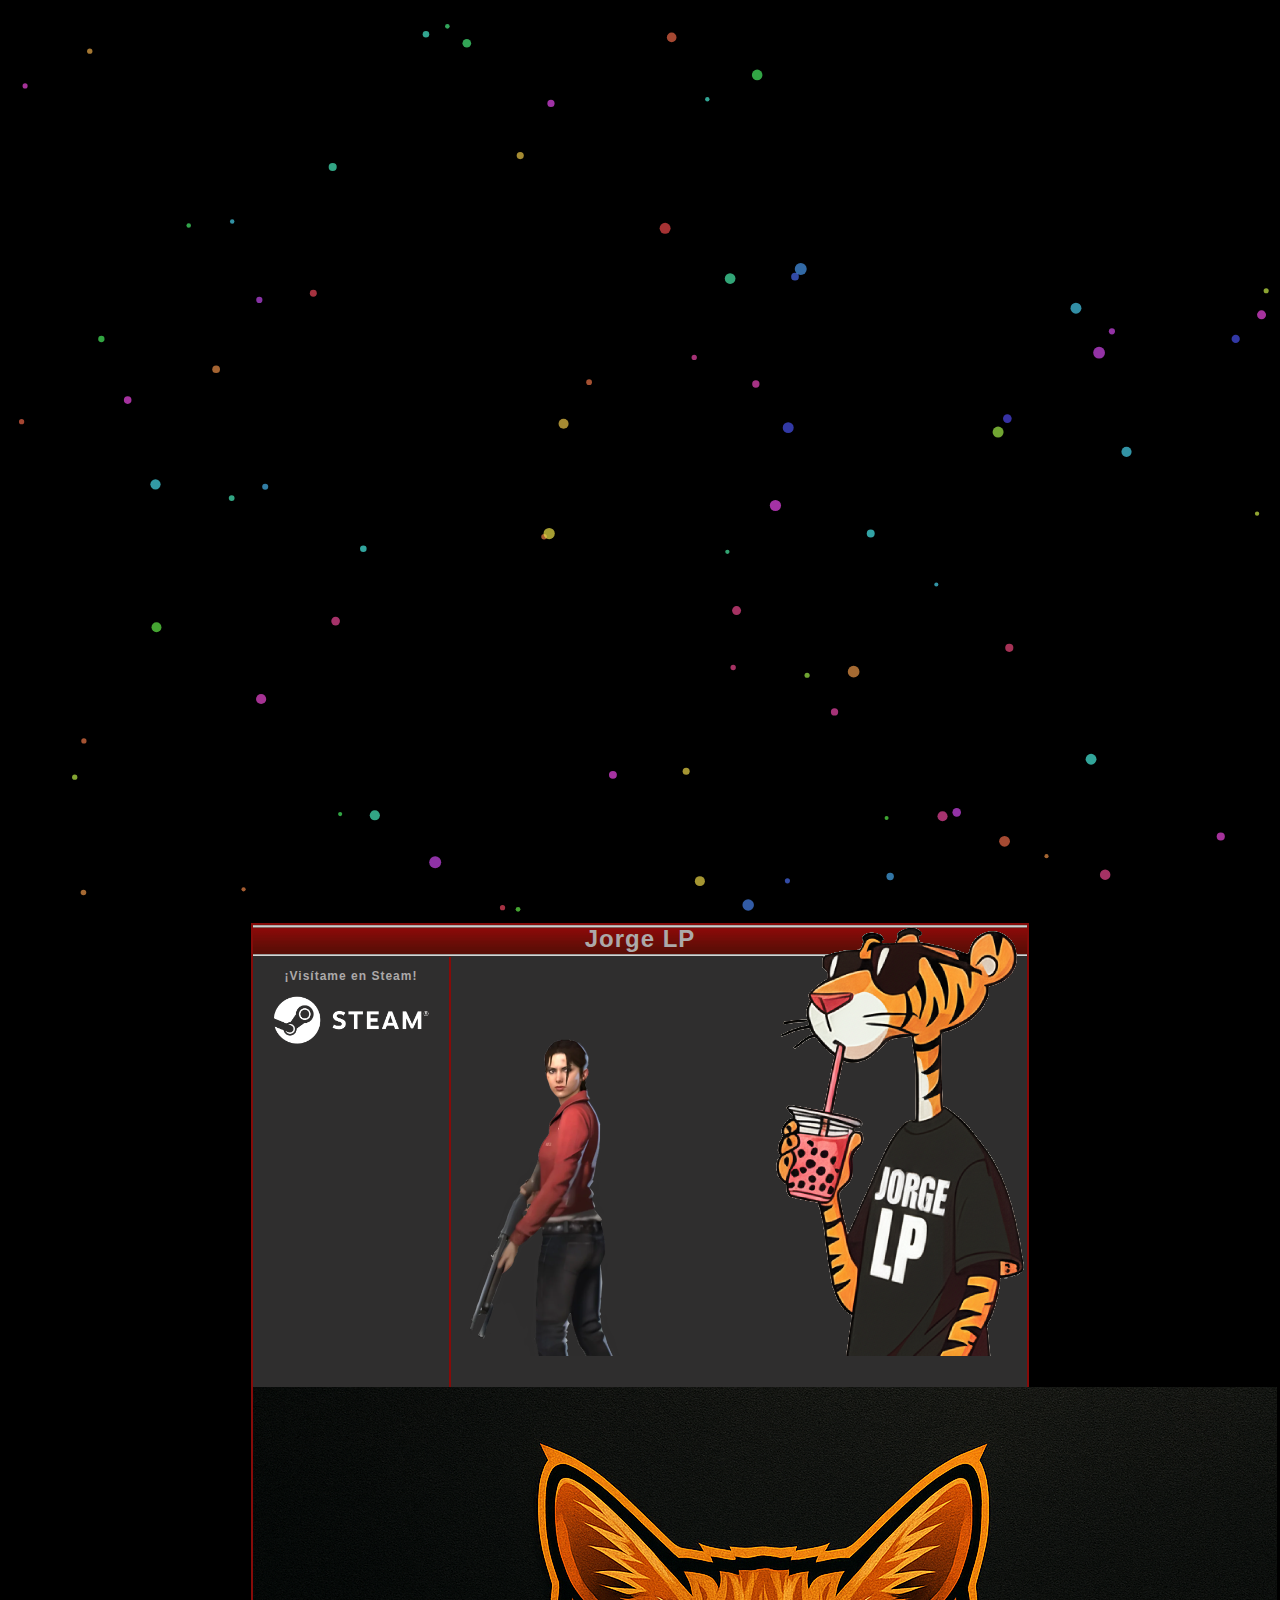
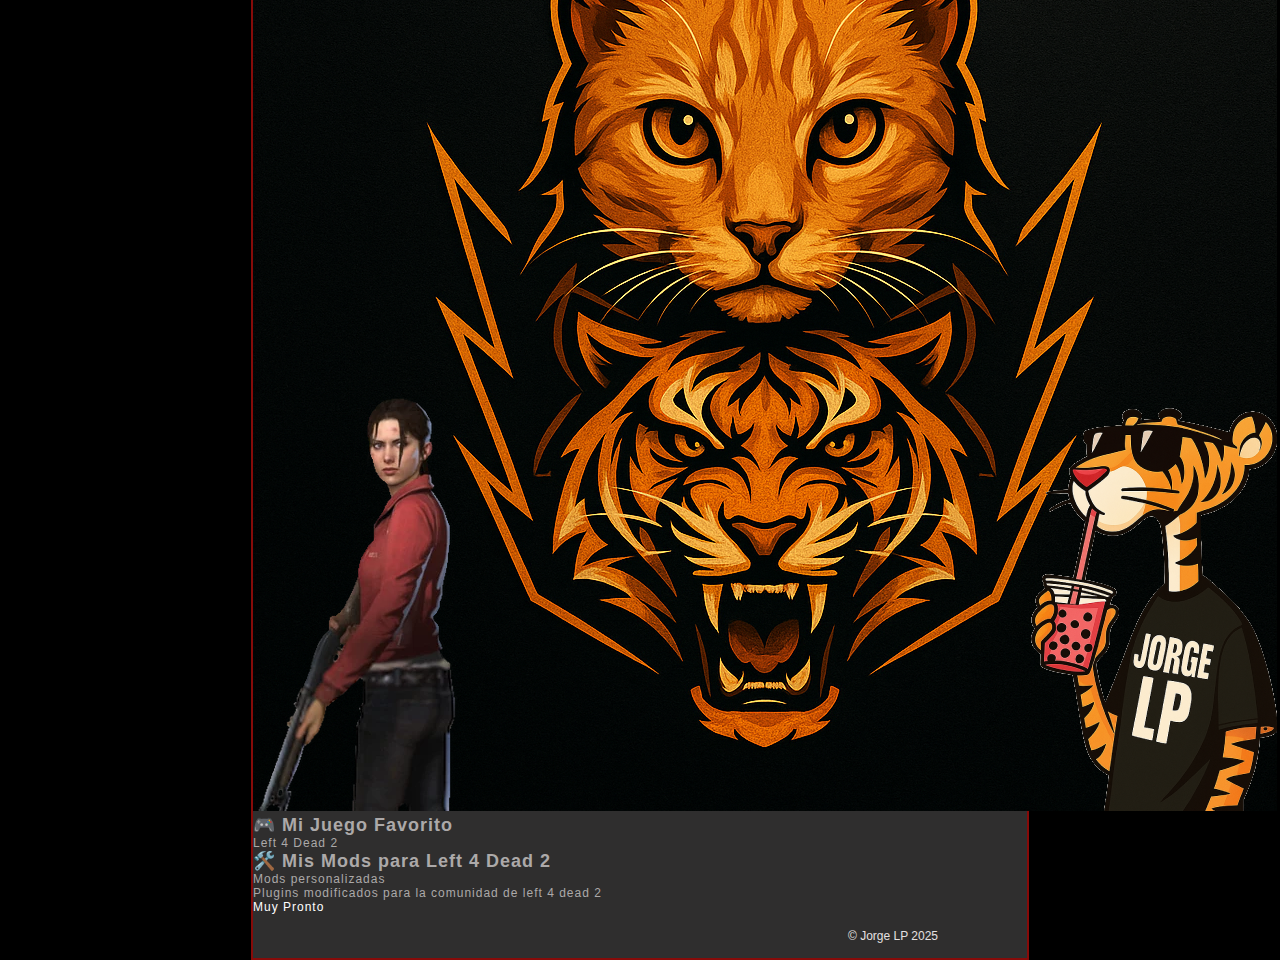
<file: index.html>
<!DOCTYPE html>
<html lang="es">
<head>
  <meta charset="UTF-8" />
  <meta name="viewport" content="width=device-width, initial-scale=1.0" />
  <title>Zona de Juegos - Jorge LP</title>
  <link rel="stylesheet" href="style.css" type="text/css" />
  <link href="" rel="stylesheet">
  <style>
    #button_enter input[type="image"] {
      transition: filter 0.2s;
      filter: none;
      cursor: pointer;
    }
    #button_enter input[type="image"].hover-red {
      filter: drop-shadow(0 0 8px red);
    }
    #button_enter input[type="image"].hover-purple {
      filter: drop-shadow(0 0 8px purple);
    }
    #button_enter input[type="image"].hover-green {
      filter: drop-shadow(0 0 8px limegreen);
    }
  </style>
</head>
<body>
  <canvas id="bg-particles"></canvas>

  <div id="container">
    <div id="body_image"></div>

    <div id="page_header">
      <h1>Jorge LP</h1>
    </div>

    <div id="page_forms">
      <div id="userlogin">
        <form action="#">
          <div id="field_password">
            <strong>¡Visítame en Steam!</strong>
          </div>
          <div id="button_enter" style="display: flex; align-items: center; justify-content: center; height: 48px;">
            <input type="image" src="images/steam.png" alt="Entrar con Steam" class="button" style="height: 48px; width: auto; background: none; border: none; padding: 0; margin: 0;" />
          </div>
        </form>
      </div>
    </div>

    <div class="section">
      <h2></h2>
      <ul>
        <li><img src="images/rubitigre.png" alt="Imagen de Rubitigre" /></li>
       
      </ul>
    </div>

    <div class="section">
      <h2>🎮 Mi Juego Favorito</h2>
      <ul>
        <li>Left 4 Dead 2</li>
        <li></li>
        <li></li>
      </ul>
    </div>

    <div class="section">
      <h2>🛠️ Mis Mods para Left 4 Dead 2</h2>
      <ul>
        <li>Mods personalizadas</li>
        <li>Plugins modificados para la comunidad de left 4 dead 2</li>
        <li><a href=" " target="_blank" rel="noopener">Muy Pronto</a></li>
      </ul>
    </div>

    <!--<div id="music-controls">
      <button onclick="toggleMusic()">Pausar / Reanudar Música</button>
    </div>-->

    <div id="page_footer">&copy; Jorge LP 2025</div>
  </div>

  <audio id="bg-music" src="music/fondomusicweb.mp3" preload="auto" loop></audio>

  <script>
    const audio = document.getElementById('bg-music');
    // Reproducir música al primer clic en cualquier parte de la página
    window.addEventListener('DOMContentLoaded', () => {
      document.addEventListener('click', function playOnce() {
        audio.play().catch(() => {});
        document.removeEventListener('click', playOnce);
      });
    });

    function toggleMusic() {
      if (audio.paused) {
        audio.play();
      } else {
        audio.pause();
      }
    }

    window.addEventListener('DOMContentLoaded', function () {
      const form = document.querySelector('#userlogin form');
      const btn = document.querySelector('#button_enter input');
      if (form && btn) {
        let hoverState = 0;
        const hoverClasses = ['hover-red', 'hover-purple', 'hover-green'];
        btn.addEventListener('mouseenter', function () {
          btn.classList.remove('hover-red', 'hover-purple', 'hover-green');
          btn.classList.add(hoverClasses[hoverState]);
          hoverState = (hoverState + 1) % hoverClasses.length;
        });
        btn.addEventListener('mouseleave', function () {
          btn.classList.remove('hover-red', 'hover-purple', 'hover-green');
        });
        form.addEventListener('submit', function (e) {
          e.preventDefault();
          btn.style.backgroundColor = '#0074D9';
          btn.style.color = '#fff';
          window.location.href = 'steam://openurl/https://steamcommunity.com/id/JorgeLP19/';
        });
      }
    });

    (function () {
      const canvas = document.getElementById('bg-particles');
      const ctx = canvas.getContext('2d');
      let W = window.innerWidth, H = window.innerHeight;
      function resize() {
        W = window.innerWidth; H = window.innerHeight;
        canvas.width = W; canvas.height = H;
      }
      window.addEventListener('resize', resize);
      resize();
      const PARTICLE_COUNT = 80;
      const particles = [];
      for (let i = 0; i < PARTICLE_COUNT; i++) {
        particles.push({
          x: Math.random() * W,
          y: Math.random() * H,
          r: 2 + Math.random() * 4,
          color: `hsl(${Math.random() * 360}, 80%, 60%)`,
          dx: (Math.random() - 0.5) * 1.5,
          dy: (Math.random() - 0.5) * 1.5,
          baseR: 2 + Math.random() * 4,
        });
      }
      function animate() {
        ctx.clearRect(0, 0, W, H);
        for (let p of particles) {
          ctx.beginPath();
          ctx.arc(p.x, p.y, p.baseR, 0, 2 * Math.PI);
          ctx.fillStyle = p.color;
          ctx.globalAlpha = 0.7;
          ctx.fill();
          ctx.globalAlpha = 1;
          p.x += p.dx + Math.sin(Date.now() / 700 + p.y) * 0.2;
          p.y += p.dy + Math.cos(Date.now() / 900 + p.x) * 0.2;
          if (p.x < 0 || p.x > W) p.dx *= -1;
          if (p.y < 0 || p.y > H) p.dy *= -1;
        }
        requestAnimationFrame(animate);
      }
      animate();
    })();
  </script>
</body>
</html>
</file>
<file: style.css>
* {
    margin: 0px;
    padding: 0px;
}

body {
    padding-top: 20px;
    background-color: #000;
    color: #aca9a9;
    font-family: verdana, arial, sans-serif;
    font-size: 12px;
    text-align: center;
    letter-spacing: 1px;
}

a {
    color: #fff;
    text-decoration: none;
}

a:hover {
    color: #ea9a2e;
}

span {
    display: none;
}

img {
    border: none;
}

ul {
    list-style-type: none;
}

li {
    list-style-type: none;
}

p {
    margin: 7px 0px 10px;
    text-align: justify;
    line-height: 12px;
}

.clearthis {
    margin: 0px;
    height: 1px;
    clear: both;
    float: none;
    font-size: 1px;
    line-height: 0px;
    overflow: hidden;
    visibility: hidden;
}

#container {
    margin: 0px auto;
    text-align: left;
    background: #2f2e2e;
    border: #860b09 2px solid;
    max-width: 778px;
    width: 100%;
    min-width: 320px;
    box-sizing: border-box;
}

#container {
    padding: 0px;
}

#body_image {
    margin: 0px 0px 0px 194px;
    height: 431px;
    width: 580px;
    max-width: 100%;
    background: url('images/header_image.png') transparent no-repeat 100% -1px;
    z-index: 1;
    position: absolute;
    overflow: hidden;
}

/* Page Header */
#page_header {
    width: 100%;
    height: 32px;
    background: url('images/header_background.gif') repeat-x 0px 0px;
    overflow: hidden;
}

#page_header h1,
#page_header h3 {
    width: 100%;
    max-width: 100%;
    float: none;
    background: none;
    text-align: center;
    height: auto;
}

/* Page Menu */
#page_menu {
    margin-bottom: 20px;
    width: 100%;
    height: 30px;
    background: none;
}

#page_menu ul {
    display: flex;
    flex-wrap: wrap;
    justify-content: center;
    padding: 0;
}

#page_menu li {
    padding: 0 10px;
    height: 30px;
    background: none;
    float: none;
}

#page_menu li a {
    width: 123px;
    height: 30px;
    display: block;
    overflow: hidden;
    cursor: pointer;
    z-index: 2;
    position: absolute;
}

#page_menu .online a,

#page_menu .downloads a,

#page_menu .community a,

#page_menu .about a {
    background: none;
}

#page_menu li span {
    width: 123px;
    height: 30px;
    display: block;
    overflow: hidden;
}

#page_menu li a span {
    display: none;
}

/* Page Forms */
#page_forms {
    border-right: #860b09 2px solid;
    float: left;
}

#page_forms input {
    padding-top: 5px;
    padding-bottom: 2px;
    color: #c6c4c4;
    background-color: #373837;
    border: #5b5d5b 1px solid;
    font-family: tahoma, arial, sans-serif;
    font-size: 13px;
    font-weight: bold;
}

#page_forms input.button {
    padding: 0px;
    border: none;
    cursor: pointer;
}

/* User Login */
#userlogin_header {
    border-width: 2px 0px;
    border-color: #860b09 #000 #860b09;
    border-style: solid;
}

#userlogin_header h2 {
    width: 196px;
    height: 29px;
    background: none;
}

#userlogin {
    height: 430px;
    width: 196px;
    overflow: hidden;
}

#userlogin form {
    margin: 12px 0px 10px;
    width: 196px;
    text-align: center;
}

#userlogin form strong {
    display: block;
    width: 196px;
    height: 24px;
    margin-bottom: 3px;
    float: left;
    clear: left;
}

#field_username,
#field_password {
    display: block;
    clear: both;
}

#button_enter {
    margin: 0px auto;
    width: 40px;
    float: none;
    clear: both;
    display: block;
}

#field_username strong {
    background: none;
}

#field_password strong {
    background: none;
}

#userlogin input {
    margin-right: 2px;
    margin-bottom: 12px;
    width: 122px;
    float: right;
    clear: right;
}

#userlogin input.button {
    margin: 7px 0px;
    width: 50px;
    height: 18px;
    float: none;
    clear: both;
}

#userlogin_links {
    padding: 10px 12px 0px;
    border-top: #860b09 2px solid;
}

#userlogin_links a#register {
    background: none;
    display: block;
}

#userlogin_links a#notregister {
    background: none;
    display: block;
}

#userlogin_links a strong {
    width: 170px;
    height: 20px;
    display: block;
    cursor: pointer;
}

/* Site Search */
#sitesearch_header {
    border-top: #860b09 2px solid;
}

#sitesearch_header h2 {
    width: 196px;
    height: 25px;
    background: none;
}

#sitesearch {
    width: 196px;
    border-bottom: #860b09 2px solid;
}

#sitesearch form {
    margin: 12px 5px 20px;
    width: 186px;
    height: 25px;
    clear: both;
    overflow: hidden;
}

#sitesearch input {
    padding: 2px 0px;
    width: 154px;
    float: left;
    font-size: 12px;
}

#sitesearch input.button {
    width: 24px;
    height: 20px;
    float: right;
}

/* Content Body */
#content_body {
    clear: left;
    float: left;
    width: 100%;
}

#clearthis_contentbody {
    width: 100%;
    margin: 0px;
    height: 1px;
    clear: both;
    float: none;
    font-size: 1px;
    line-height: 0px;
    overflow: hidden;
}

.content_header {
    background: none;
}

.content_entry {
    display: flex;
    flex-direction: column;
    align-items: center;
    padding: 15px 0 0 0;
}

.content_entry .thumbnail {
    margin: 5px 0 10px 0;
    float: none;
    border: none;
    background: #222;
    display: flex;
    align-items: center;
    justify-content: center;
    width: 80vw;
    max-width: 121px;
    height: 20vw;
    max-height: 90px;
}

.content_entry .thumbnail span {
    display: block;
    color: #ea9a2e;
    font-size: 8vw;
    max-font-size: 48px;
    font-weight: bold;
    text-align: center;
    width: 100%;
    height: 100%;
    line-height: 90px;
}

.content_entry .entry_text {
    padding: 0 10px;
    width: 100vw;
    max-width: 300px;
    float: none;
    text-align: justify;
}

.content_entry .entry_text h3 a {
    padding-bottom: 5px;
    color: #c71212;
    font-size: 10px;
    font-weight: normal;
}

/* Recent Reviews */
#reviews_box {
    padding: 15px 10px;
    float: left;
}

#reviews {
    width: 100%;
    box-sizing: border-box;
}

#reviews .content_header h2 {
    width: 142px;
    height: 20px;
    background: none;
}

#reviews .content_entry {
    width: 100%;
}

/* Play Now */
#playnow_box {
    padding: 15px 12px;
    float: right;
}

#playnow {
    width: 100%;
    box-sizing: border-box;
}

#playnow .content_header h2 {
    width: 100px;
    height: 20px;
    background: none;
}

#playnow .content_entry {
    width: 100%;
}

#playnow .content_entry .thumbnail {
    margin-left: 3px;
}

#playnow .content_entry .entry_text {
    padding-right: 10px;
    width: 200px;
}

/* Page Footer */
#page_footer {
    padding: 15px 10px;
    color: #e5e0e0;
    font-size: 12px;
    text-align: center;
    letter-spacing: 0px;
    width: 100vw;
    box-sizing: border-box;
}

#page_footer a {
    color: #e5e0e0;
    text-decoration: underline;
}

#page_footer a:hover {
    color: #bb1414;
}

@media (max-width: 900px) {
    #container {
        max-width: 100vw;
        width: 100vw;
        min-width: 0;
    }

    #body_image {
        margin: 0 auto;
        position: relative;
        height: 30vw;
        min-height: 100px;
        max-height: 200px;
        width: 100vw;
        max-width: 580px;
        background-size: contain;
        background-repeat: no-repeat;
        background-position: center top;
    }

    #page_header,
    #page_menu,
    #content_body,
    #clearthis_contentbody {
        width: 100vw;
        min-width: 0;
        box-sizing: border-box;
    }

    #page_header h1,
    #page_header h3 {
        width: 100vw;
        max-width: 100vw;
        float: none;
        background: none;
        text-align: center;
        height: auto;
    }

    #page_menu ul {
        display: flex;
        flex-wrap: wrap;
        justify-content: center;
        padding: 0;
    }

    #page_menu li {
        padding: 0 10px;
        height: 30px;
        background: none;
        float: none;
    }

    #page_forms,
    #reviews_box,
    #playnow_box {
        float: none;
        width: 100vw;
        box-sizing: border-box;
        padding: 10px 0;
    }

    #userlogin,
    #sitesearch,
    #reviews,
    #playnow {
        width: 100vw;
        box-sizing: border-box;
    }

    .content_entry {
        display: flex;
        flex-direction: column;
        align-items: center;
        padding: 15px 0 0 0;
    }

    .content_entry .thumbnail {
        margin: 5px 0 10px 0;
        float: none;
        border: none;
        background: #222;
        display: flex;
        align-items: center;
        justify-content: center;
        width: 80vw;
        max-width: 121px;
        height: 20vw;
        max-height: 90px;
    }

    .content_entry .thumbnail span {
        display: block;
        color: #ea9a2e;
        font-size: 8vw;
        font-weight: bold;
        text-align: center;
        width: 100%;
        height: 100%;
        line-height: 90px;
    }

    .content_entry .entry_text {
        padding: 0 10px;
        width: 100vw;
        max-width: 300px;
        float: none;
        text-align: justify;
    }

    #page_footer {
        padding: 15px 10px;
        color: #e5e0e0;
        font-size: 12px;
        text-align: center;
        letter-spacing: 0px;
        width: 100vw;
        box-sizing: border-box;
    }
}

@media (max-width: 600px) {
    body {
        font-size: 14px;
    }

    #body_image {
        height: 25vw;
        min-height: 60px;
        max-height: 100px;
        background-size: contain;
        background-repeat: no-repeat;
        background-position: center top;
    }

    .content_entry .thumbnail {
        width: 90vw;
        max-width: 100px;
        height: 25vw;
        max-height: 60px;
    }

    .content_entry .thumbnail span {
        font-size: 12vw;
        line-height: 60px;
    }

    .content_entry .entry_text {
        max-width: 90vw;
    }
}
</file>
